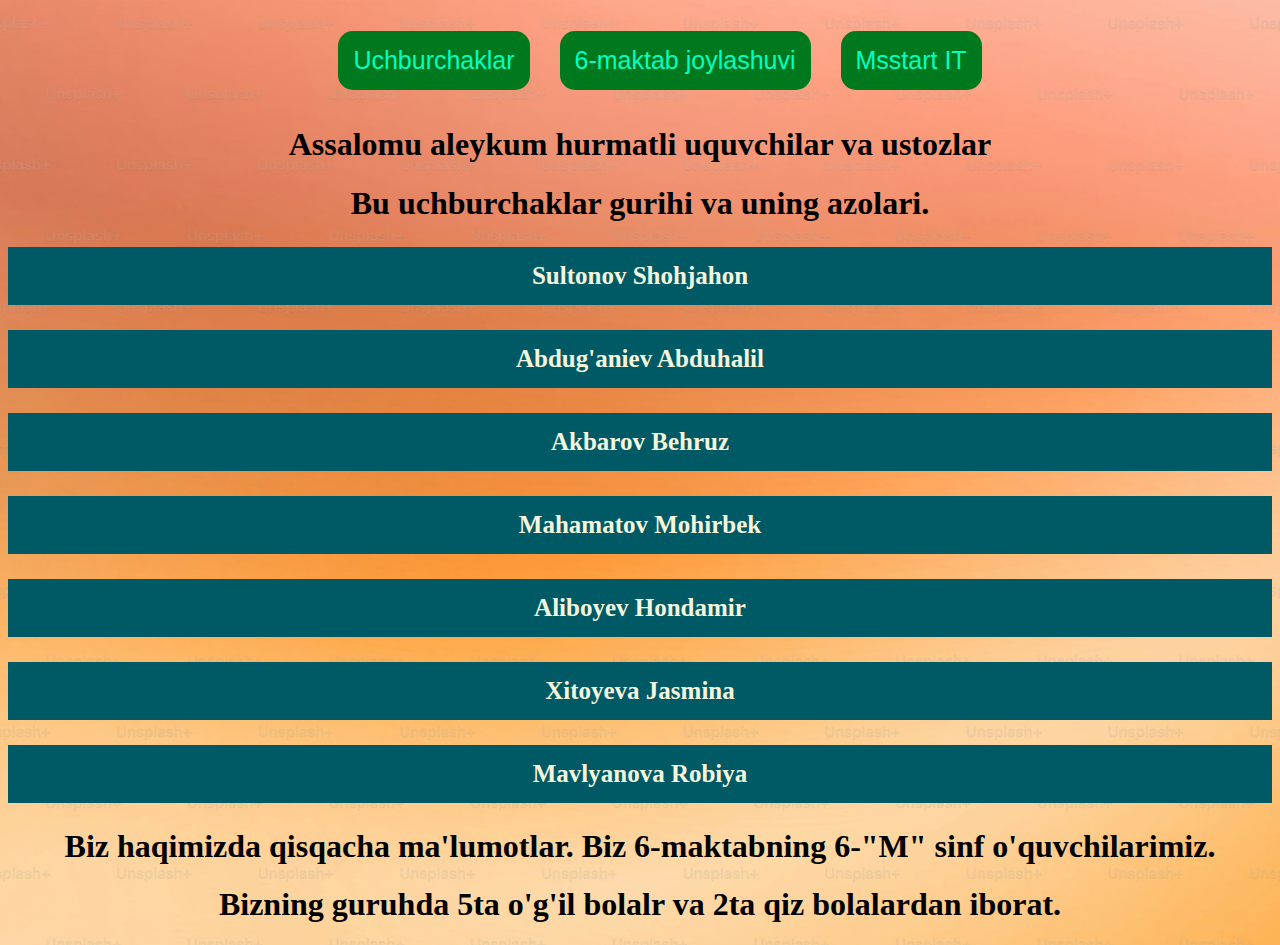
<file: index.html>
<!DOCTYPE html>
<html lang="en">

<head>
    <meta charset="UTF-8">
    <meta name="viewport" content="width=device-width, initial-scale=1.0">
    <meta http-equiv="X-UA-Compatible" content="ie=edge">
    <title>Document</title>
    <link rel="stylesheet" href="css/style.css">
</head>

<body>
    <ul>
        <li><a href="uchburchaklar.html">Uchburchaklar</a></li>
        <li><a href="6-maktab joylashuvi.html">6-maktab joylashuvi</a></li>
        <li><a href="ms.html">Msstart IT</a></li>
    </ul>
 

    
    <h1>Assalomu aleykum hurmatli uquvchilar va ustozlar</h1>
    <h1>Bu uchburchaklar gurihi va uning azolari. </h1>
    <h3>Sultonov Shohjahon</h3>
    <h3>Abdug'aniev Abduhalil </h3>
    <h3>Akbarov Behruz</h3>
    <h3>Mahamatov Mohirbek</h3>
    <h3> Aliboyev Hondamir</h3>
    <h3>Xitoyeva Jasmina</h3>
    <h3>Mavlyanova Robiya</h3>
<h1>Biz haqimizda qisqacha ma'lumotlar. Biz 6-maktabning 6-"M" sinf o'quvchilarimiz.</h1>
<H1>Bizning guruhda 5ta o'g'il bolalr va 2ta qiz bolalardan iborat.</H1>



</body>

</html>
</file>
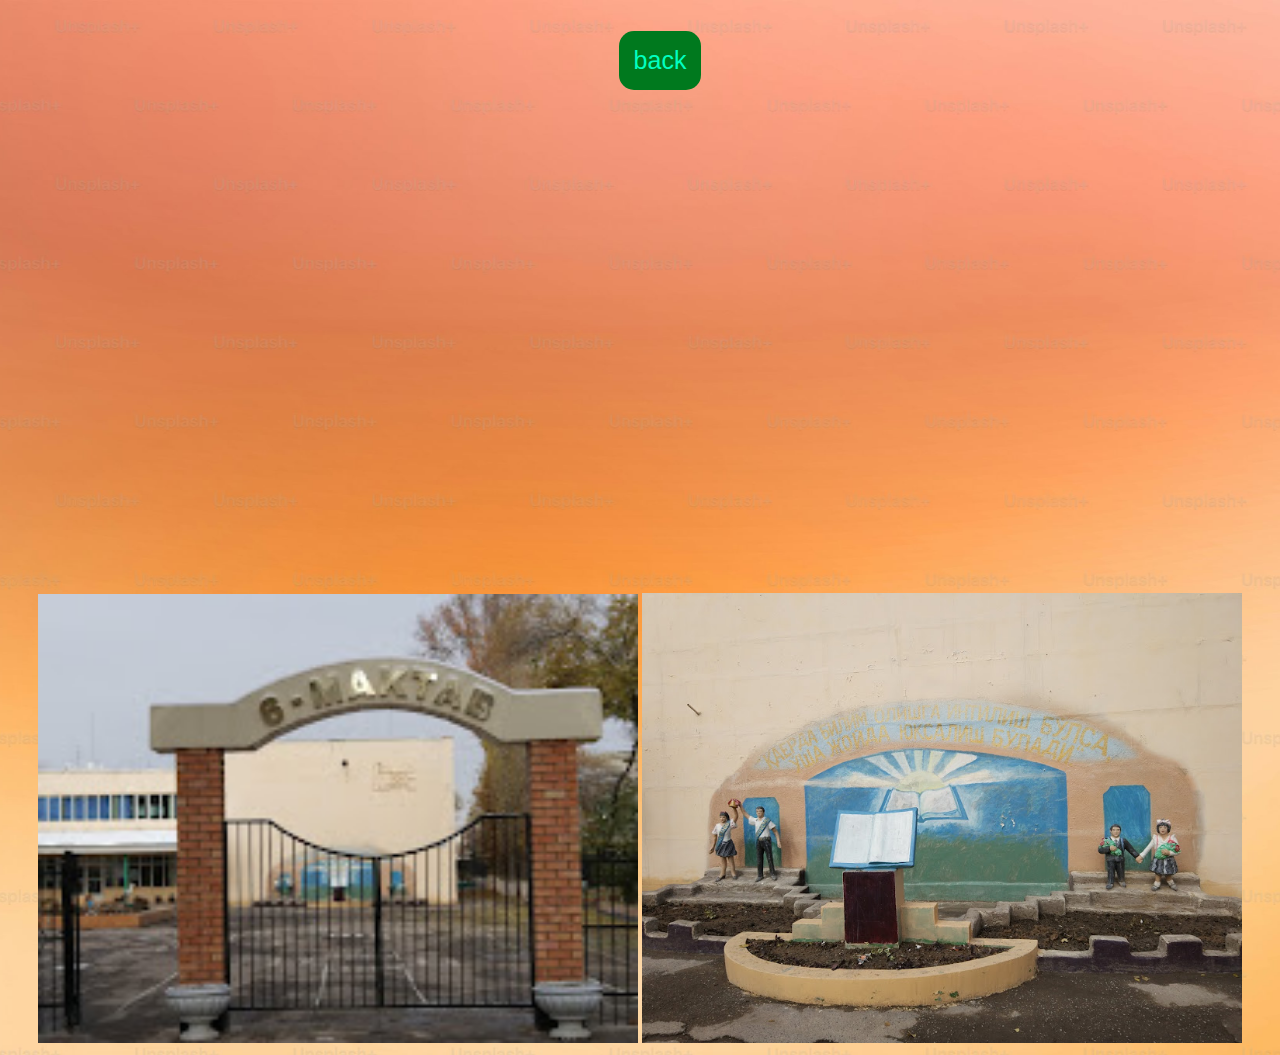
<file: 6-maktab joylashuvi.html>
<!DOCTYPE html>
<html lang="en">
<head>
    <meta charset="UTF-8">
    <meta name="viewport" content="width=device-width, initial-scale=1.0">
    <meta http-equiv="X-UA-Compatible" content="ie=edge">
    <title>Document</title>
    <link rel="stylesheet" href="css/style.css">
</head>
<body>
   
   <ul>
       <li><a href="index.html">back</a> </li>
   </ul>
   
    
    <br>
    
    <iframe 
 src="https://www.google.com/maps/embed?pb=!1m18!1m12!1m3!1d750.3834492017826!2d69.22434648709715!3d41.21013653810452!2m3!1f0!2f0!3f0!3m2!1i1024!2i768!4f13.1!3m3!1m2!1s0x38ae610e27cfffff%3A0x52d2bfa9ad1ea777!2z0KjQutC-0LvQsCDihJY2!5e0!3m2!1sru!2s!4v1739541119248!5m2!1sru!2s" width="100%" height="450" style="border:0;" allowfullscreen="" loading="lazy" referrerpolicy="no-referrer-when-downgrade"></iframe>
<img class="test" src="img/1.jpg" alt="">
<img class="test" src="img/3.jpg" alt="">
</body>
</html>
</file>
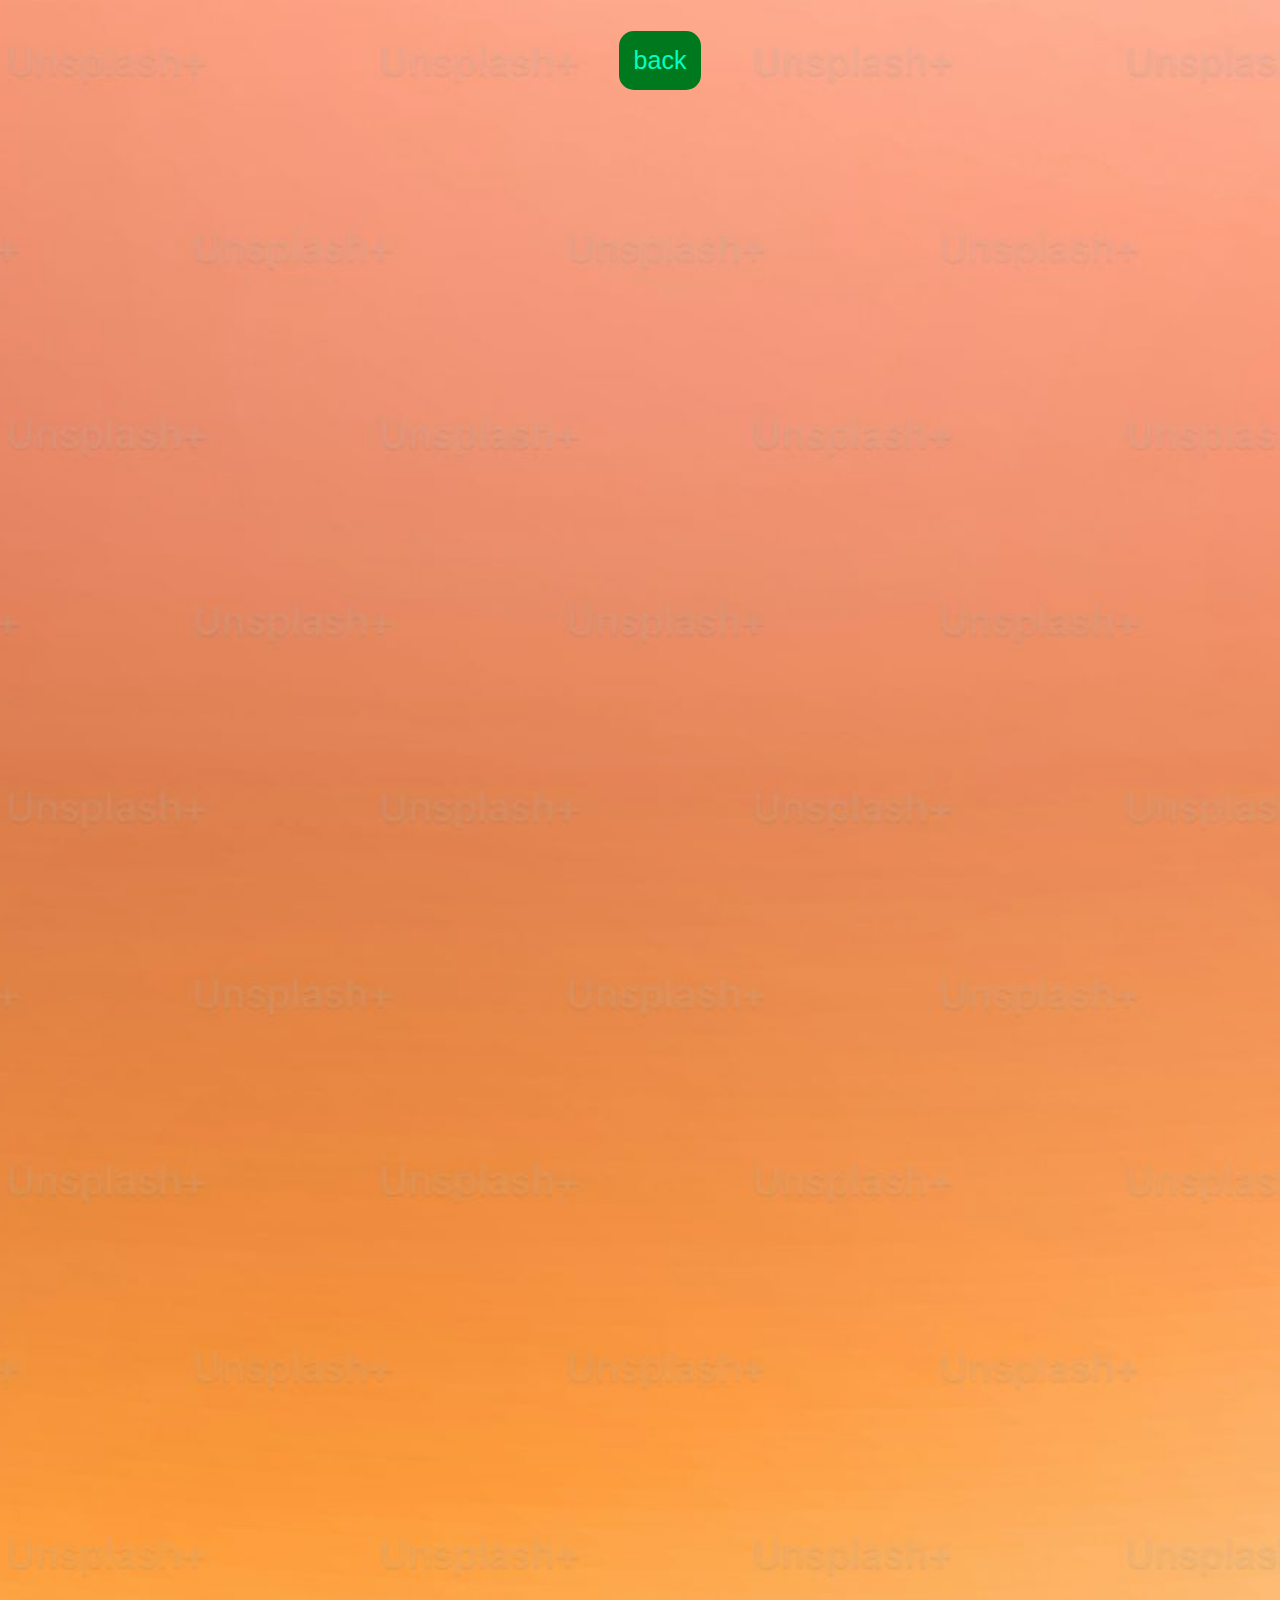
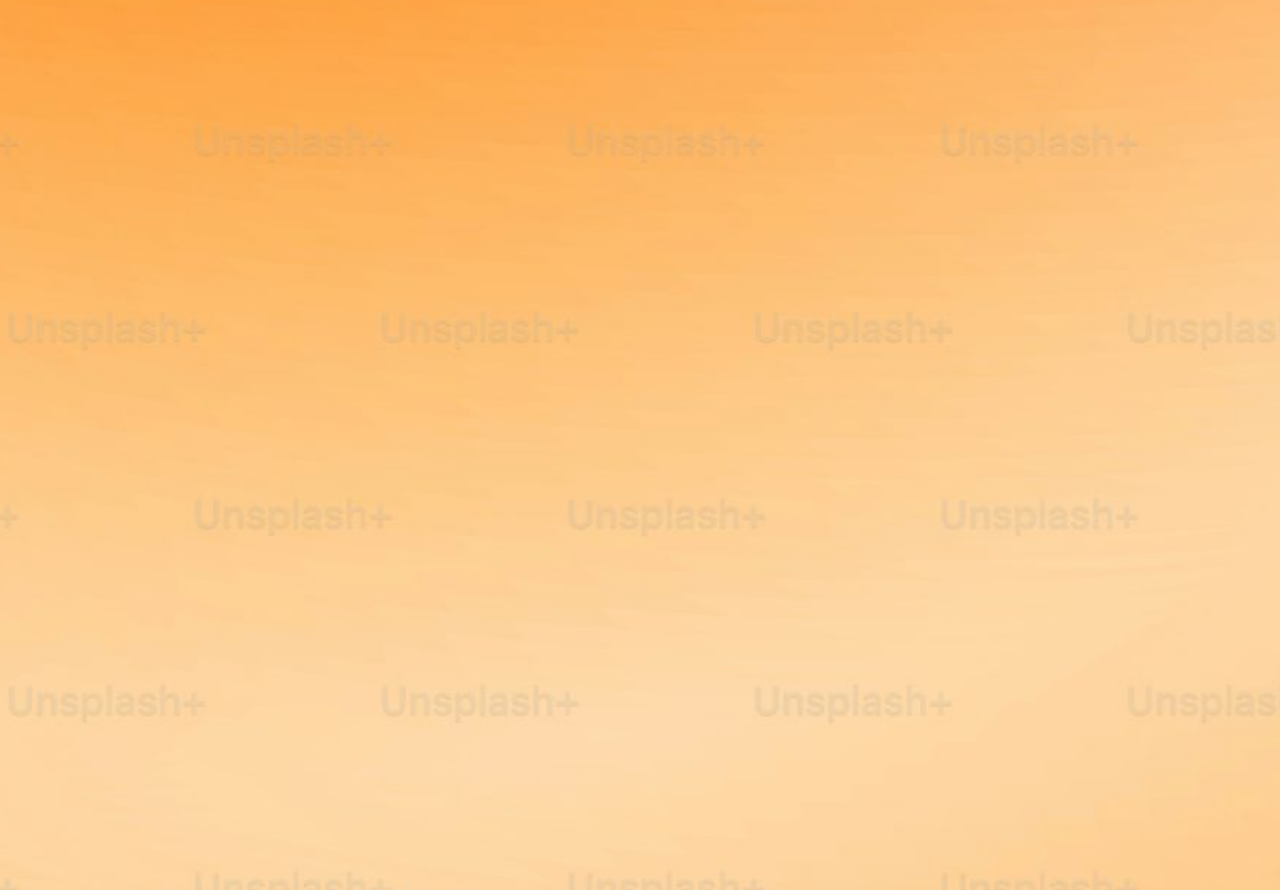
<file: ms.html>
<!DOCTYPE html>
<html lang="en">
<head>
    <meta charset="UTF-8">
    <meta name="viewport" content="width=device-width, initial-scale=1.0">
    <meta http-equiv="X-UA-Compatible" content="ie=edge">
    <title>Document</title>
    <link rel="stylesheet" href="css/style.css">
</head>
<body>

        <ul>
                <li><a href="index.html">back</a> </li>
            </ul>

            <iframe width="463" height="823" src="https://www.youtube.com/embed/0FzaaL1t80Q" title="Коворкинг" frameborder="0" allow="accelerometer; autoplay; clipboard-write; encrypted-media; gyroscope; picture-in-picture; web-share" referrerpolicy="strict-origin-when-cross-origin" allowfullscreen></iframe>

            <iframe width="463" height="823" src="https://www.youtube.com/embed/IlReLhhnnak" title="#WebПрограммирование#КурсWeb#Программирование#Frontend#Backend#ITОбразование#КодимВместе" frameborder="0" allow="accelerometer; autoplay; clipboard-write; encrypted-media; gyroscope; picture-in-picture; web-share" referrerpolicy="strict-origin-when-cross-origin" allowfullscreen></iframe>

            <iframe width="463" height="823" src="https://www.youtube.com/embed/Nj_zn3NiJ2g" title="IT CENTER SERGELI &quot;MSSTART&quot;" frameborder="0" allow="accelerometer; autoplay; clipboard-write; encrypted-media; gyroscope; picture-in-picture; web-share" referrerpolicy="strict-origin-when-cross-origin" allowfullscreen></iframe>

            <iframe width="100%" height="703" src="https://www.youtube.com/embed/y-yLXdwlfi4" title="Учебный центр информационных технологий" frameborder="0" allow="accelerometer; autoplay; clipboard-write; encrypted-media; gyroscope; picture-in-picture; web-share" referrerpolicy="strict-origin-when-cross-origin" allowfullscreen></iframe>
    
</body>
</html>
</file>
<file: css/style.css>
*{
    list-style: none;
    text-decoration: none;
}

h3 {
    font-size: 25px;
}

body{
     background: url(../img/premium_photo-1701534008693-0eee0632d47a.jpg) no-repeat center/cover;
     height: 100%; 
     text-align: center;
   
}

ul{
    display: flex;
    justify-content: center;
}

ul li a{
    display: flex;
    padding: 15px;
    background: rgb(0, 121, 30);
    border-radius: 15px;
    color: rgb(1, 255, 192);
    font-size: 25px;
    font-family: 'Trebuchet MS', 'Lucida Sans Unicode', 'Lucida Grande', 'Lucida Sans', Arial, sans-serif;
    margin: 15px;
}

ul li a:hover{
    background: rgb(255, 57, 43);
    color: rgb(255, 255, 255);
}


h3{
    background: rgb(0, 90, 102);
    padding: 15px;
    color: beige;
}

p{
    font-size: 20px;
    background: rgb(0, 183, 255);
    border-radius: 15px;
    padding: 25px;
}

.test{
    width: 600px;
}
</file>
